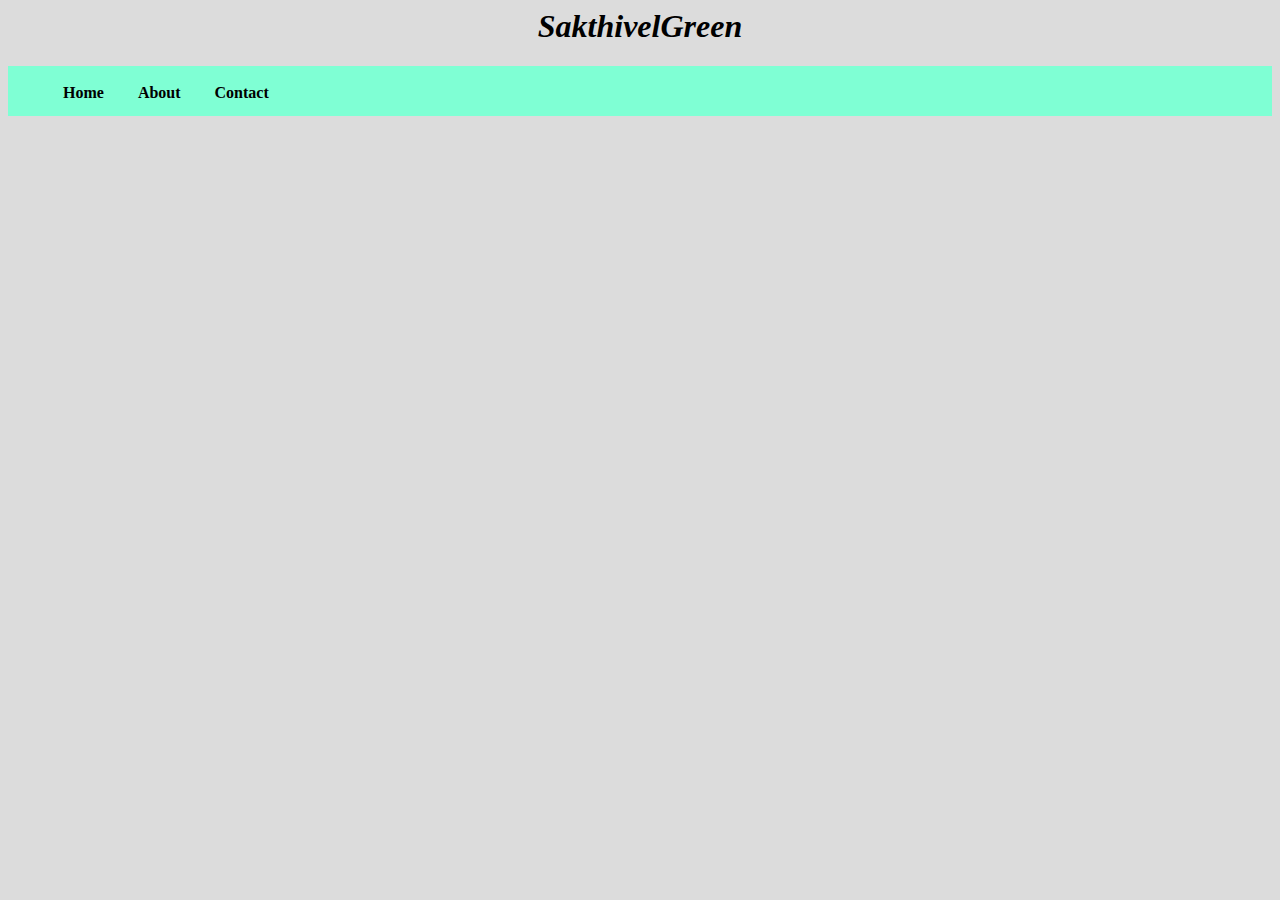
<file: index.html>
<html>
    <head>
        <title>
            Homepage
        </title>
       <link    rel="stylesheet"  href="css/index.css">
       <link    rel="Script"    href="js/index.js"> 
    </head>
    <body id="body">
    <div id="header"> 
        <h1 id="Title">SakthivelGreen</h1>
        <UL>
                <li><a id="nav_item" href="https://sakthivelgreen.github.io/index.html">Home</a></li>
                <li><a id="nav_item" href="https://sakthivelgreen.github.io/About.html">About</a></li>
                <li><a id="nav_item" href="https://sakthivelgreen.github.io/contact.html">Contact</a></li>        
        </UL>    
    </div>
    <div id="body">     

    </div>
    <div id="footer"></div></body>
</html>
</file>
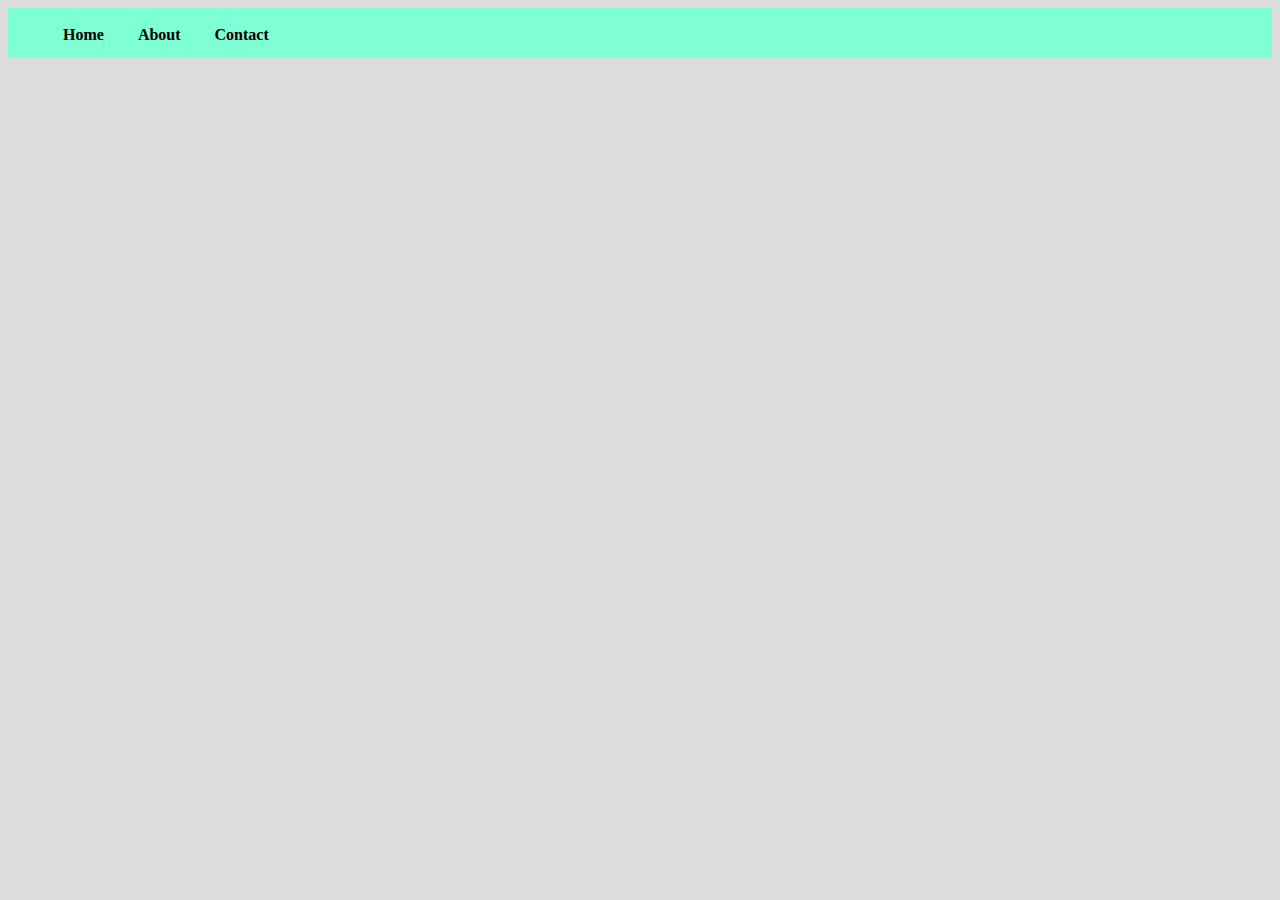
<file: About.html>
<html>
    <head>
        <title>
            About
        </title>
       <link    rel="Stylesheet"    href="css/about.css">
       <link rel="Script"   href="js/about.js"> 
    </head>
    <body id="body">
    <div id="header"> 
        <UL>
                <li><a href="https://sakthivelgreen.github.io/index.html">Home</a></li>
                <li><a href="https://sakthivelgreen.github.io/About.html">About</a></li>
                <li><a href="https://sakthivelgreen.github.io/contact.html">Contact</a></li>     
                   
        </UL>    

    </div>
    <div id="body">


    </div>
    <div id="footer"></div></body>
</html>
</file>
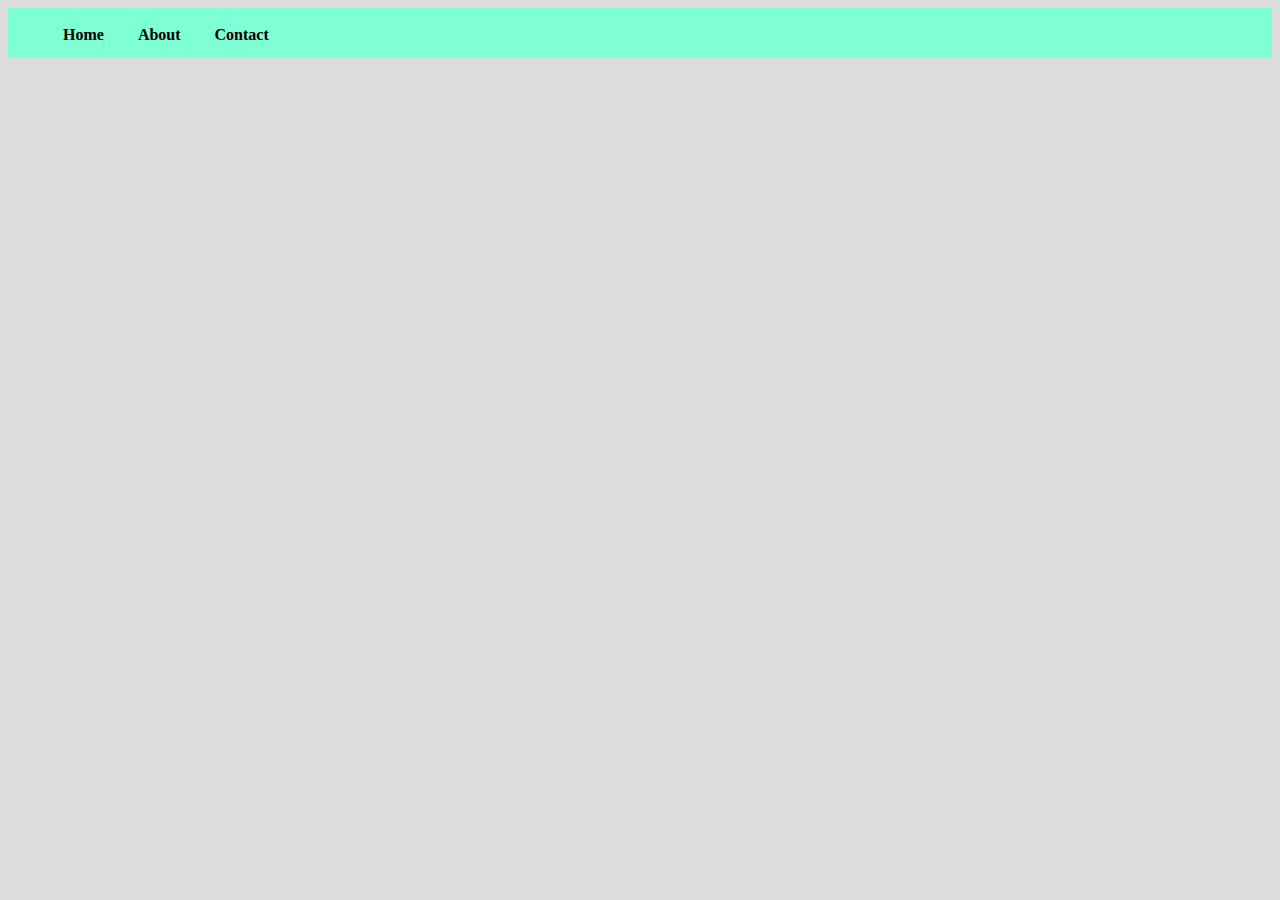
<file: contact.html>
<html>
    <head>
        <title>
            Contact
        </title>
       <link rel="Stylesheet"   href="css/contact.css">
       <link rel="Script"   href="js/contact.js"> 
    </head>
    <body id="body">
    <div id="header"> 
        <UL>
                <li><a href="https://sakthivelgreen.github.io/index.html">Home</a></li>
                <li><a href="https://sakthivelgreen.github.io/About.html">About</a></li>
                <li><a href="https://sakthivelgreen.github.io/contact.html">Contact</a></li>     
                   
        </UL>    

    </div>
    <div id="body">

    </div>
    <div id="footer"></div></body>
</html>
</file>
<file: css/index.css>
#body{
    background-color: gainsboro;
}
#Title,#wel_Message{
    text-align: center;
    font-family:cursive;
    font-weight: 900;
    font-style: oblique;
}
a{
    text-decoration: none;
    font-weight: bold;
    color: black;
}
li a :active{
    background-color: gainsboro;
}

li:hover{
    background-color: grey;
   
    }
ul{
    background-color: aquamarine;
    height: 50px;
}
li{
    align-content: center right;
    position: relative;
    display: inline-block;
    padding: 2px 15px;
    height: 50px;
    line-height: 50px;
   }
</file>
<file: css/about.css>
#body{
    background-color: gainsboro;
}
a{
    text-decoration: none;
    color:black;
    font-weight: bold;
    }
li:active{
    background-color: gainsboro;
}

li:hover{
    background-color: grey;
   
    }
ul{
    background-color: aquamarine;
    height: 50px;
}
li{
    align-content: center right;
    position: relative;
    display: inline-block;
    padding: 2px 15px;
    height: 50px;
    line-height: 50px;
   }
</file>
<file: css/contact.css>
#body{
    background-color: gainsboro;
}
a{
    text-decoration: none;
    color:black;
    font-weight: bold;
    }
li:active{
    background-color: gainsboro;
}

li:hover{
    background-color: grey;
   
    }
ul{
    background-color: aquamarine;
    height: 50px;
}
li{
    align-content: center right;
    position: relative;
    display: inline-block;
    padding: 2px 15px;
    height: 50px;
    line-height: 50px;
   }
</file>
